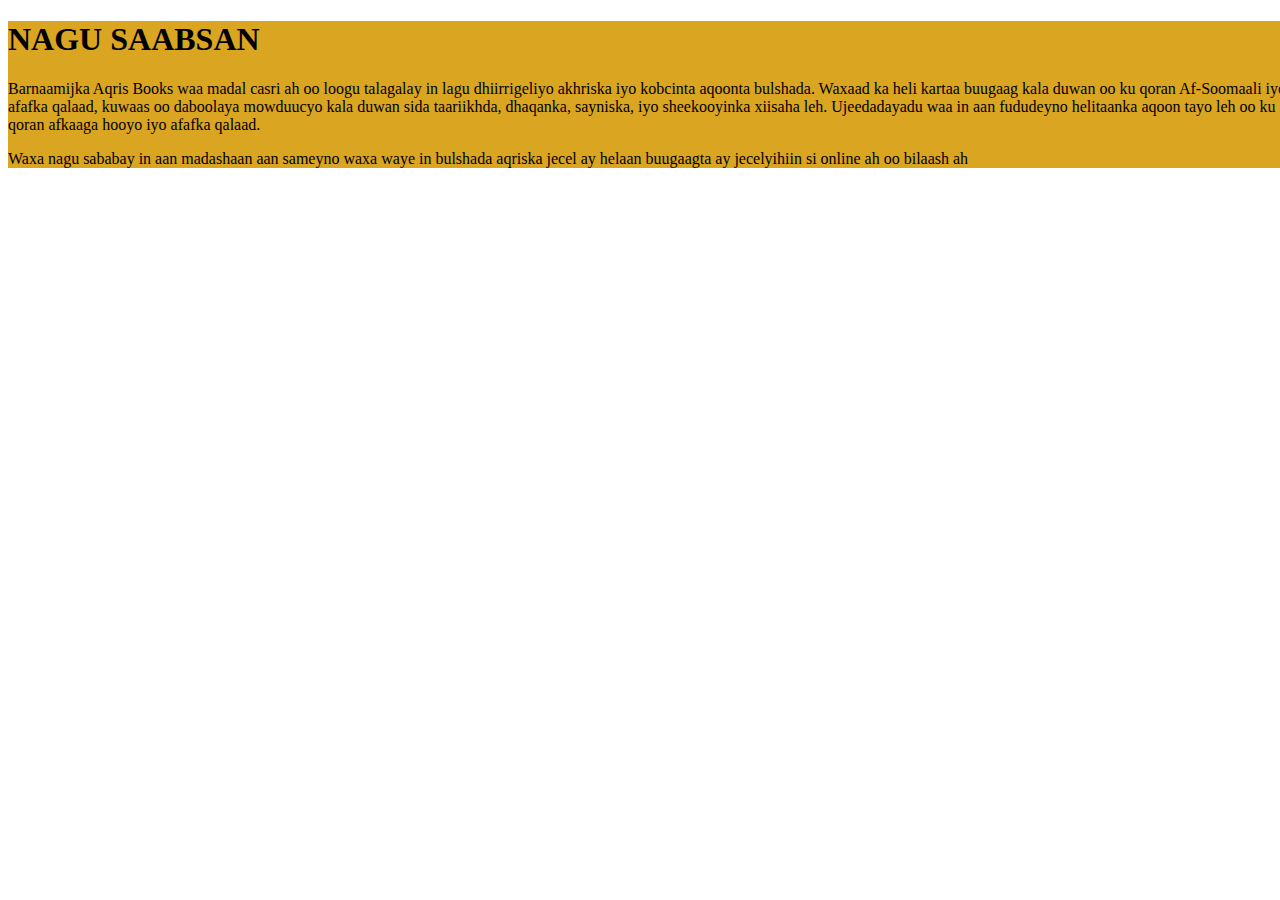
<file: nagu saabsan.html>
<!DOCTYPE html>
<html>
    <head>
        <title>Nagu Saabsan</title>
    </head>
    <div class="backgroundn">
        <link rel="stylesheet" href="aqris.css">
        <div class="naa"></div>
    <body>
        
        <h1>NAGU SAABSAN</h1>
        <p>
            Barnaamijka Aqris Books waa madal casri ah oo loogu talagalay in lagu dhiirrigeliyo akhriska iyo kobcinta aqoonta bulshada. Waxaad ka heli kartaa buugaag kala duwan oo ku qoran Af-Soomaali iyo afafka qalaad, kuwaas oo daboolaya mowduucyo kala duwan sida taariikhda, dhaqanka, sayniska, iyo sheekooyinka xiisaha leh. Ujeedadayadu waa in aan fududeyno helitaanka aqoon tayo leh oo ku qoran afkaaga hooyo iyo afafka qalaad.
        </p>
        <p>Waxa nagu sababay in aan madashaan aan sameyno waxa waye in bulshada aqriska jecel ay helaan buugaagta ay jecelyihiin si online ah oo bilaash ah</p>
    </div>
    </body>
</div>
</html>
</file>
<file: aqris.css>
header {
    
    text-align: center;
    font-size: 50px;
    font-family: 'Trebuchet MS', 'Lucida Sans Unicode', 'Lucida Grande', 'Lucida Sans', Arial, sans-serif;
   
}
.p {
    font-size: 20px;
    font-family: Cambria, Cochin, Georgia, Times, 'Times New Roman', serif;
    color: white;
    text-align: center;
    
    
}
.nagusaabsan a {
    font-size: 15px;
    font-family: fantasy;
    color: white;
    text-decoration: none;
    color: #1e3a8a;
    
    
}
.nagusaabsan a:hover {
    color: #10b981;
}

  
.codsobuug {
    font-size: 15px;
    font-family: fantasy;
    color: white;
    text-align: right;
    


}
.backgroundn {
    background-color: goldenrod;

    
    
}
.naa {
    width: 100%;
    height: 100%;
    font-family: Cambria, Cochin, Georgia, Times, 'Times New Roman', serif;
    font-size: 15px;
    color: white;
}
body {
    width: 100%;
    height: 100%;
}
.h10 {
    font-family: 'Segoe UI', Tahoma, Geneva, Verdana, sans-serif;
    font-size: 20px;
    color: black;
    text-align: center;
}
.daada {
    background-color: #1a8754;
}
.img {
    text-align: center;
}
.ladag1 {
    font-size: 15px;
    font-family: sans-serif;
    text-align: center;
    
    color: white;
}
.ladag1 a {
    font-size: 15px;
    font-family: sans-serif;
    color: white;
    text-decoration: none;
    color: #1e3a8a;
}
.ladag1 a:hover {
    color: #10b981;
}
.sawirada {
    display: flex;
    display: flex;
    justify-content: center;
    align-items: center;
    gap: 12px;

}
.sawirada div {
    text-align: center;
}
.sawirada img {
    display: block;
    margin: 0 auto;
}
.daada1 {
    background-color: #3400f0;
    
}
.img {
    text-align: center;
}
.ladag {
    font-size: 15px;
    font-family: sans-serif;
    text-align: center;
    
    color: rgb(12, 107, 249);
}
.qeybta2 {
    display: flex;
    display: flex;
    justify-content: center;
    align-items: center;
    gap: 50px;

}
.qeybta2 div {
    text-align: center;
}
.qeybta2 img {
    display: block;
    margin: 0 auto;
}
.qeybta2 .sawirka3 {
    align-items: center;

}
.body1 {
    background-color: darkseagreen;
}
 footer {
    background-color: beige;
    text-align: center;
    padding: 10px;
    font-size: 15px;
    font-family: 'Trebuchet MS', 'Lucida Sans Unicode', 'Lucida Grande', 'Lucida Sans', Arial, sans-serif;
    color: black;
 }
 .nav-links {
    display: flex; /* Isticmaal flexbox */
    justify-content: space-between; /* Kala dhig link-yada bidix iyo midig */
    align-items: center; /* Isku sin link-yada */
    padding: 0 20px; /* Meel bannaan oo dhinacyada ah */
}

.nav-links a {
    text-decoration: none; /* Ka saar underline-ka links-ka */
    color: #1e3a8a; /* Midabka qoraalka */
    font-family: Arial, sans-serif; /* Font-ka qoraalka */
}

.nav-links a:hover {
    color: #10b981; /* Midabka link-ka marka la dul istaago */
}
</file>
